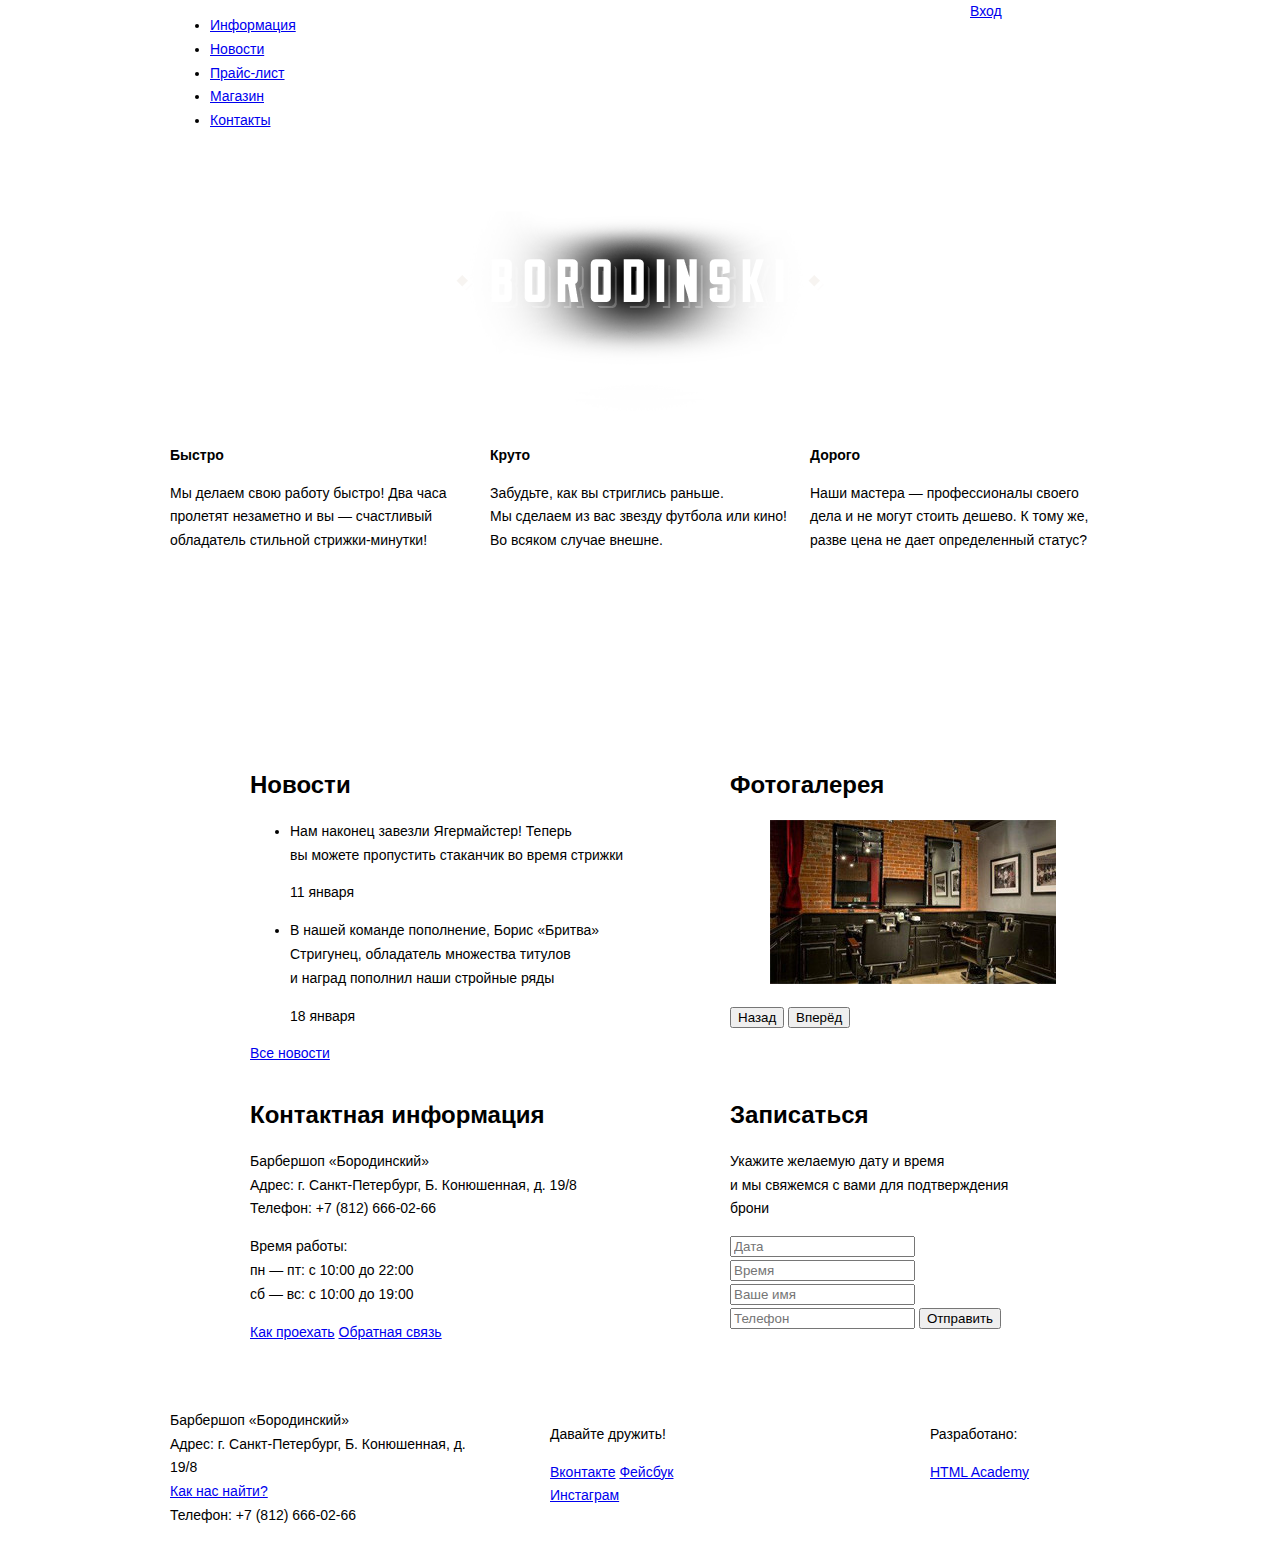
<file: index.html>
<!DOCTYPE html>
<html lang="ru">

<head>
  <meta charset="utf-8">
  <title>HTML Academy: Барбершоп</title>
  <link rel="stylesheet" type="text/css" href="css/style.css">
</head>

<body>
  <header class="main-header">
    <div class="container clearfix">
      <nav class="main-navigation">
        <ul>
          <li><a href="#">Информация</a></li>
          <li><a href="#">Новости</a></li>
          <li><a href="#">Прайс-лист</a></li>
          <li><a href="#">Магазин</a></li>
          <li><a href="#">Контакты</a></li>
        </ul>
      </nav>
      <div class="user-block">
        <a class="login" href="#">Вход</a>
      </div>
    </div>
  </header>
  <main class="container">
    <div class="index-logotype">
      <img src="img/borodinski-logo.png" width="368" height="204" alt="Барбершоп «Бородинский»">
    </div>
    <section class="features clearfix">
      <div class="features-item">
        <b class="features-name">Быстро</b>
        <p>Мы делаем свою работу быстро! Два часа пролетят незаметно и вы — счастливый обладатель стильной стрижки-минутки!</p>
      </div>
      <div class="features-item">
        <b class="features-name">Круто</b>
        <p>Забудьте, как вы стриглись раньше. Мы сделаем из вас звезду футбола или кино! Во всяком случае внешне.</p>
      </div>
      <div class="features-item">
        <b class="features-name">Дорого</b>
        <p>Наши мастера — профессионалы своего дела и не могут стоить дешево. К тому же, разве цена не дает определенный статус?</p>
      </div>
    </section>
    <div class="index-content">
      <div class="index-content-left">
        <h2 class="index-content-title">Новости</h2>
        <ul class="news-preview">
          <li>
            <p>Нам наконец завезли Ягермайстер! Теперь вы можете пропустить стаканчик во время стрижки</p>
            <time datetime="2016-01-11">11 января</time>
          </li>
          <li>
            <p>В нашей команде пополнение, Борис «Бритва» Стригунец, обладатель множества титулов и наград пополнил наши стройные ряды</p>
            <time datetime="2016-01-18">18 января</time>
          </li>
        </ul>
        <a class="btn" href="#">Все новости</a>
      </div>
      <div class="index-content-right">
        <h2 class="index-content-title">Фотогалерея</h2>
        <div class="gallery">
          <figure class="gallery-content">
            <img src="img/gallery.jpg" width="286" height="164" alt="">
          </figure>
          <button class="btn gallery-prev" type="button">Назад</button>
          <button class="btn gallery-next" type="button">Вперёд</button>
        </div>
      </div>
    </div>
    <div class="index-content">
      <div class="index-content-left">
        <h2 class="index-content-title">Контактная информация</h2>
        <p>
          Барбершоп «Бородинский»
          <br> Адрес: г. Санкт-Петербург, Б. Конюшенная, д. 19/8
          <br> Телефон: +7 (812) 666-02-66
        </p>
        <p>
          Время работы:
          <br> пн — пт: с 10:00 до 22:00
          <br> сб — вс: с 10:00 до 19:00
        </p>
        <a class="btn" href="#">Как проехать</a>
        <a class="btn" href="#">Обратная связь</a>
      </div>
      <div class="index-content-right">
        <h2 class="index-content-title">Записаться</h2>
        <p>Укажите желаемую дату и время и мы свяжемся с вами для подтверждения брони</p>
        <form class="appointment-form" action="https://echo.htmlacademy.ru" method="post">
          <input type="text" name="date" value="" placeholder="Дата">
          <input type="text" name="time" value="" placeholder="Время">
          <input type="text" name="name" value="" placeholder="Ваше имя">
          <input type="tel" name="phone" value="" placeholder="Телефон">
          <button class="btn" type="submit">Отправить</button>
        </form>
      </div>
    </div>
  </main>
  <footer class="main-footer">
    <div class="container clearfix">
      <section class="footer-contacts">
        Барбершоп «Бородинский»
        <br> Адрес: г. Санкт-Петербург, Б. Конюшенная, д. 19/8
        <br>
        <a href="#">Как нас найти?</a>
        <br> Телефон: +7 (812) 666-02-66
      </section>
      <section class="footer-social">
        <p>Давайте дружить!</p>
        <a class="social-btn social-btn-vk" href="#">Вконтакте</a>
        <a class="social-btn social-btn-fb" href="#">Фейсбук</a>
        <a class="social-btn social-btn-inst" href="#">Инстаграм</a>
      </section>
      <section class="footer-copyright">
        <p>Разработано:</p>
        <a class="btn" href="https://htmlacademy.ru">HTML Academy</a>
      </section>
    </div>
  </footer>
</body>

</html>
</file>
<file: css/style.css>
html,
body {
  min-width: 960px;
  margin: 0;
  padding: 0;
}

body {
  font-family: "PT Sans", "Arial", sans-serif;
  color: #000000;
  font-size: 14px;
  line-height: 1.7;
  text-align: left;
}

h1 {
  font-size: 30px;
  line-height: 1.4;
  font-weight: bold;
}

h2 {
  font-size: 24px;
  line-height: 1.3;
  font-weight: bold;
}

.clearfix::after {
  content: "";
  display: table;
  clear: both;
}


/*header*/

.container {
  width: 940px;
  margin: 0 auto;
  padding: 0 10px;
}

.main-header {
  margin-bottom: 60px;
}

.main-navigation {
  float: left;
  width: 780px;
  min-height: 70px;
}

.user-block {
  float: right;
  width: 140px;
  min-height: 70px;
}


/* main главной страницы*/

.index-logotype {
  width: 368px;
  min-height: 204px;
  margin-right: auto;
  margin-left: auto;
  margin-bottom: 25px;
}

.features {
  margin-bottom: 80px;
}

.features-item {
  float: left;
  width: 300px;
  margin-right: 20px;
  min-height: 175px;
}

.features-item:last-child {
  margin-right: 0;
}

.index-content {
  margin-bottom: 35px;
  padding: 50px 80px;
}

.index-content-left {
  float: left;
  width: 380px;
  min-height: 330px;
}

.index-content-right {
  float: right;
  width: 300px;
  min-height: 330px;
}


/*footer*/

.main-footer {
  margin-top: 65px;
  padding-top: 60px;
  padding-bottom: 40px;
}

.footer-contacts {
  float: left;
  width: 320px;
  margin-right: 60px;
  min-height: 90px;
}

.footer-social {
  float: left;
  width: 180px;
  min-height: 90px;
}

.footer-copyright {
  float: right;
  width: 180px;
  min-height: 90px;
}


/* catalog */

.index-logo {
  float: left;
  width: 140px;
  min-height: 70px;
}

.content-left {
  float: left;
  width: 220px;
  min-height: 590px;
}

.content-right {
  float: right;
  width: 700px;
  min-height: 600px;
  margin-bottom: 45px;
}

.content-catalog-product {
  float: left;
  width: 220px;
  margin-right: 10px;
  margin-left: 10px;
  min-height: 285px;
}


/* catalog-items*/

.product-gallery {
  float: left;
  width: 460px;
  min-height: 670px;
  margin-right: 0;
}

.product {
  float: right;
  width: 400px;
  min-height: 410;
}
</file>
